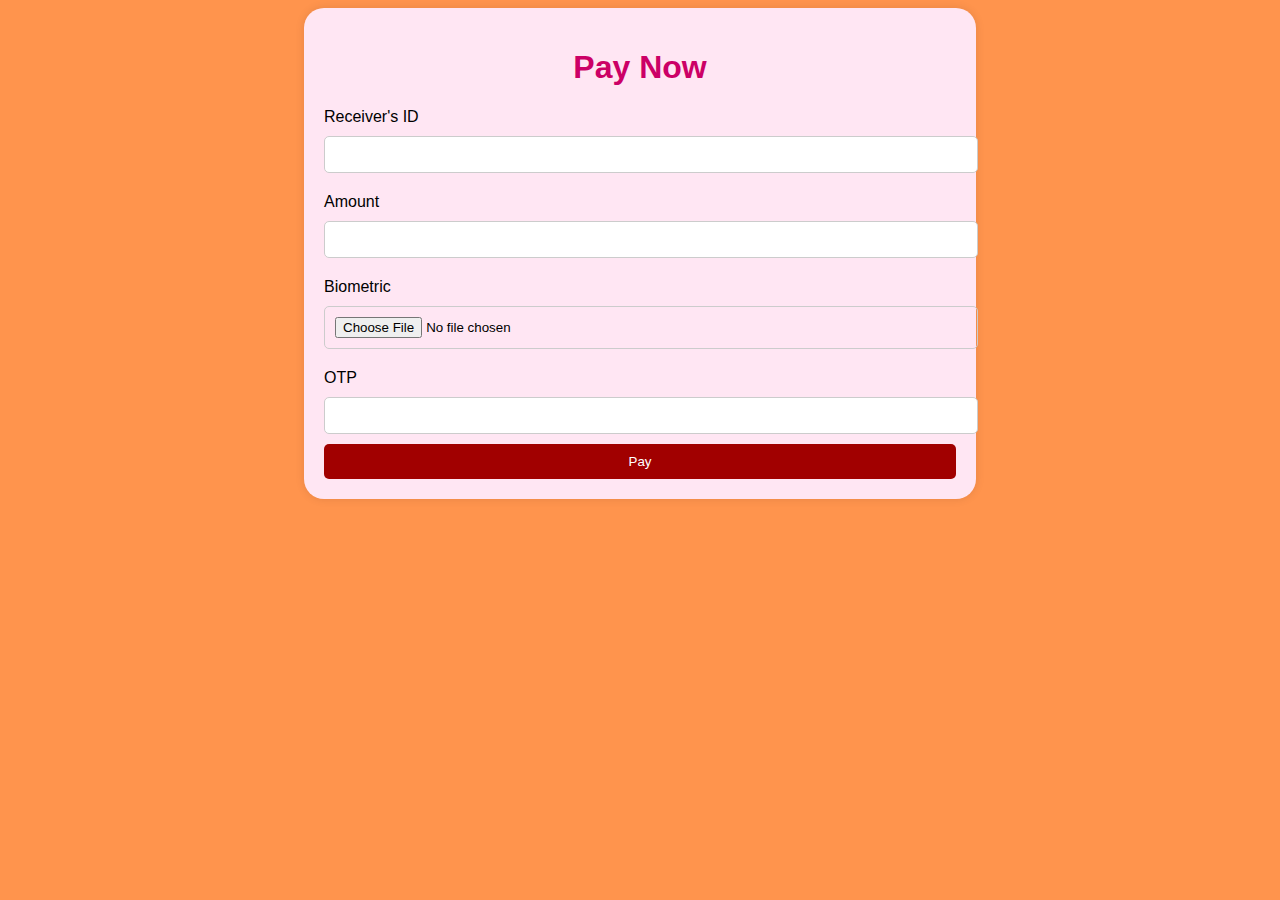
<file: templates/pay.html>
<!DOCTYPE html>
<html lang="en">
<head>
    <meta charset="UTF-8">
    <meta name="viewport" content="width=device-width, initial-scale=1.0">
    <title>Pay Now</title>
    <style>
        body {
            background-color: #ff944d;
            font-family: Arial, sans-serif;

        }
        .container {
            width: 50%;
            margin: auto;
            padding: 20px;
            background-color: #ffe6f3;
            border-radius: 20px;
            box-shadow: 0 0 10px rgba(0, 0, 0, 0.1);
        }
        h1 {
            text-align: center;
            color:#cc0066;
        }
        label {
            display: block;
            margin: 10px 0 5px;
        }
        input[type="text"], input[type="file"], input[type="number"] {
            width: 100%;
            padding: 10px;
            margin: 5px 0 10px;
            border: 1px solid #ccc;
            border-radius: 5px;
        }
        button {
            width: 100%;
            padding: 10px;
            background-color: #a10000;
            color: #fff;
            border: none;
            border-radius: 5px;
            cursor: pointer;
        }
        button:hover {
            background-color: #870000;
        }
    </style>
</head>
<body>
    <div class="container">
        <h1>Pay Now</h1>
        <form action="/pay" method="post" enctype="multipart/form-data">
            <label for="receiver_id">Receiver's ID</label>
            <input type="text" id="receiver_id" name="receiver_id" required>

            <label for="amount">Amount</label>
            <input type="number" id="amount" name="amount" required>

            <label for="biometric">Biometric</label>
            <input type="file" id="biometric" name="biometric" accept="image/*" required>

            <label for="otp">OTP</label>
            <input type="text" id="otp" name="otp" required>

            <button type="submit">Pay</button>
        </form>
    </div>
</body>
</html>
</file>
